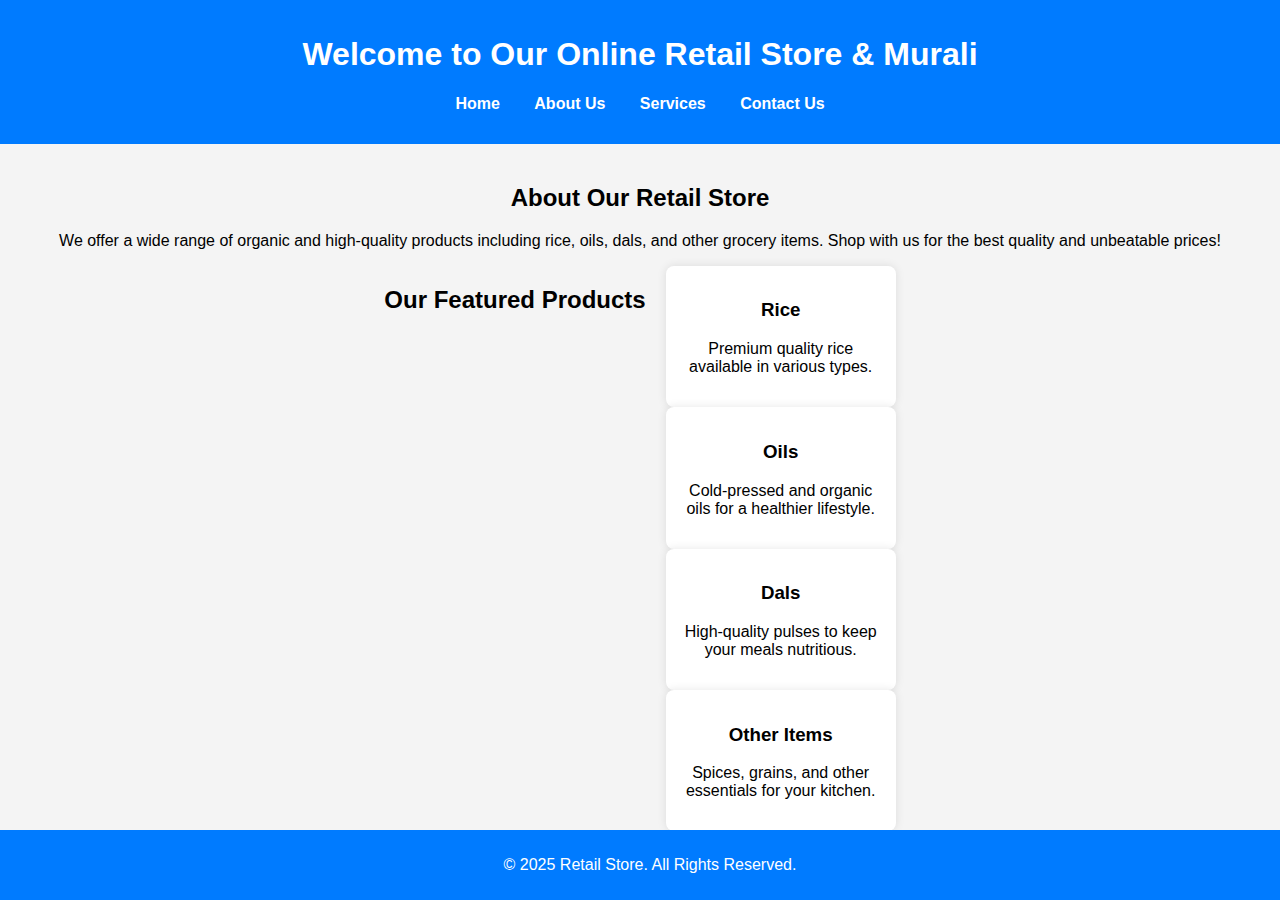
<file: index.html>
<!DOCTYPE html>
<html lang="en">
<head>
    <meta charset="UTF-8">
    <meta name="viewport" content="width=device-width, initial-scale=1.0">
    <title>Retail Store</title>
    <link rel="stylesheet" href="css/style.css">
</head>
<body>
    <header>
        <h1>Welcome to Our Online Retail Store & Murali </h1>
        <nav>
            <ul>
                <li><a href="index.html">Home</a></li>
                <li><a href="about.html">About Us</a></li>
                <li><a href="services.html">Services</a></li>
                <li><a href="contact.html">Contact Us</a></li>
            </ul>
        </nav>
    </header>
    <main>
        <section class="intro">
            <h2>About Our Retail Store</h2>
            <p>We offer a wide range of organic and high-quality products including rice, oils, dals, and other grocery items. Shop with us for the best quality and unbeatable prices!</p>
        </section>
        <section class="products">
            <h2>Our Featured Products</h2>
            <div class="product-list">
                <div class="product">
                    <h3>Rice</h3>
                    <p>Premium quality rice available in various types.</p>
                </div>
                <div class="product">
                    <h3>Oils</h3>
                    <p>Cold-pressed and organic oils for a healthier lifestyle.</p>
                </div>
                <div class="product">
                    <h3>Dals</h3>
                    <p>High-quality pulses to keep your meals nutritious.</p>
                </div>
                <div class="product">
                    <h3>Other Items</h3>
                    <p>Spices, grains, and other essentials for your kitchen.</p>
                </div>
            </div>
        </section>
    </main>
    <footer>
        <p>&copy; 2025 Retail Store. All Rights Reserved.</p>
    </footer>
</body>
</html>
</file>
<file: css/style.css>
body {
    font-family: Arial, sans-serif;
    margin: 0;
    padding: 0;
    background-color: #f4f4f4;
}

header {
    background-color: #007bff;
    color: white;
    padding: 15px;
    text-align: center;
}

nav ul {
    list-style: none;
    padding: 0;
}

nav ul li {
    display: inline;
    margin: 0 15px;
}

nav ul li a {
    color: white;
    text-decoration: none;
    font-weight: bold;
}

main {
    padding: 20px;
    text-align: center;
}

.products {
    display: flex;
    justify-content: center;
    gap: 20px;
    flex-wrap: wrap;
}

.product {
    background: white;
    padding: 15px;
    border-radius: 8px;
    box-shadow: 0 0 10px rgba(0, 0, 0, 0.1);
    width: 200px;
}

footer {
    background-color: #007bff;
    color: white;
    text-align: center;
    padding: 10px;
    position: fixed;
    bottom: 0;
    width: 100%;
}
</file>
